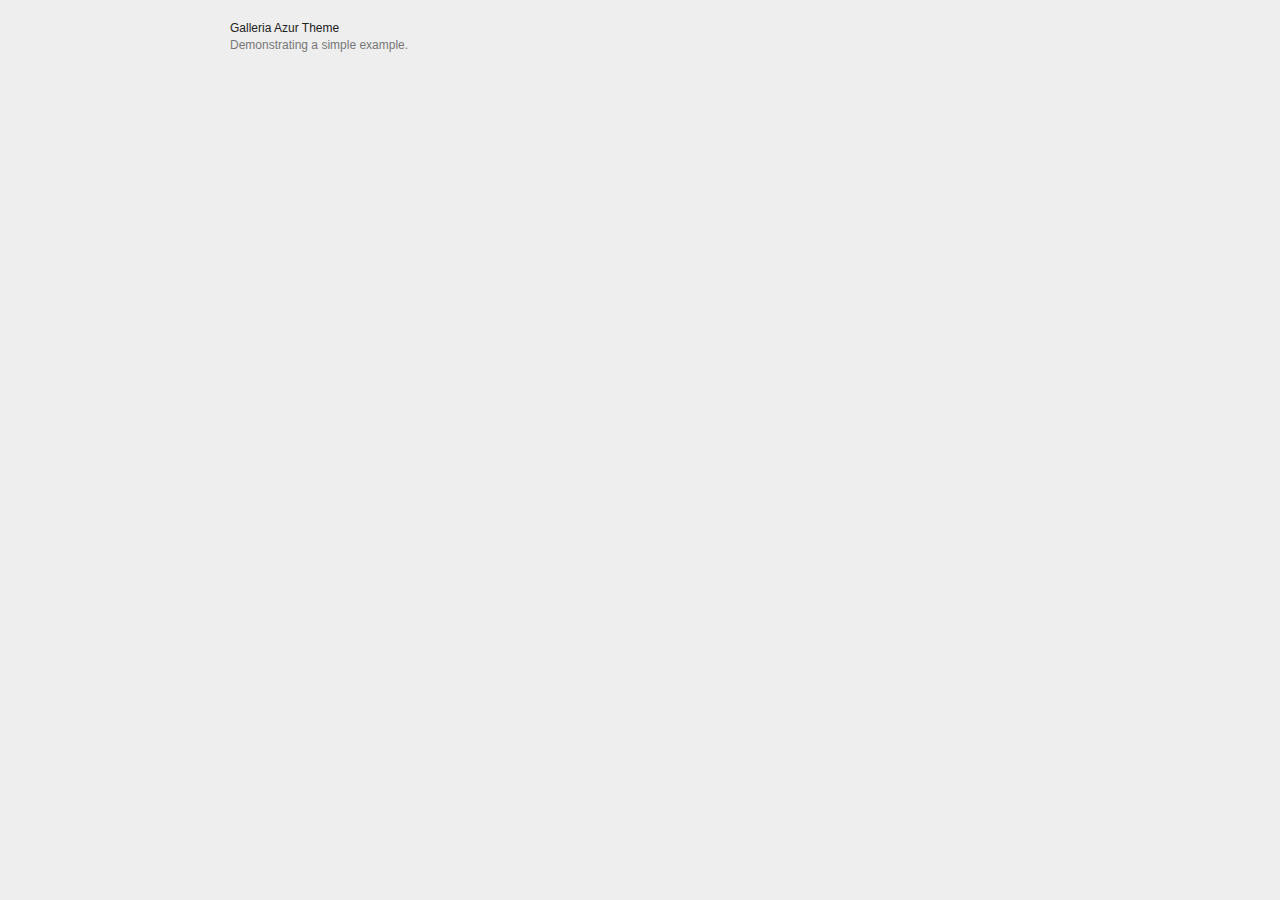
<file: AlbertoClocks/galleria/themes/azur/demo-retina.html>
<!DOCTYPE html>
<html lang="en">
    <head>
        <meta charset="utf-8">
        <meta name="viewport" content="width=device-width,initial-scale=0.3">
        <title>Galleria Azur Theme</title>
        <style>

            /* Demo styles */
            html,body{background:#eee;margin:0;}
            .content{color:#777;font:12px/1.4 "helvetica neue",arial,sans-serif;max-width:820px;margin:20px auto;}
            h1{font-size:12px;font-weight:normal;color:#222;margin:0;}
            p{margin:0 0 20px}
            a {color:#22BCB9;text-decoration:none;}
            .galleria-info-description a { color: #bbb;}
            .cred{margin-top:20px;font-size:11px;}

            /* Gallery measures that will be applied */
            .galleria {
                height:420px;    /* defines a static gallery height */
                max-width:820px; /* defines a responsive width */
            }

        </style>

        <!-- load jQuery -->
        <!-- <script src="https://ajax.googleapis.com/ajax/libs/jquery/3.1.1/jquery.js"></script> -->
        <script src="https://ajax.googleapis.com/ajax/libs/jquery/2.2.4/jquery.js"></script>

        <!-- load Galleria -->
        <script src="../../galleria.js"></script>

    </head>
<body>
    <div class="content">
        <h1>Galleria Azur Theme</h1>
        <p>Demonstrating a simple example.</p>

        <div class="galleria">
            <a href="https://picsum.photos/id/389/1024/768.jpg" data-srcset="https://picsum.photos/id/389/1024/768.jpg 1x, https://picsum.photos/id/389/2048/1536.jpg 2x">
                <img src="https://picsum.photos/id/389/150/100.jpg" srcset="https://picsum.photos/id/389/150/100.jpg 1x, https://picsum.photos/id/389/300/200.jpg 2x"
                     data-big="https://picsum.photos/id/389/1440/1080.jpg" data-bigsrcset="https://picsum.photos/id/389/1440/1080.jpg 1x, https://picsum.photos/id/389/2880/2160.jpg 2x"
                     data-description="by &lt;a href=&quot;https://unsplash.com/photos/bt-Sc22W-BE&quot;&gt;Jake Hills&lt;/a&gt; on &lt;a href=&quot;https://unsplash.com&quot;&gt;Unsplash&lt;/a&gt;"
                     data-title="Footsteps">
            </a>
            <a href="https://picsum.photos/id/675/1024/768.jpg" data-srcset="https://picsum.photos/id/675/1024/768.jpg 1x, https://picsum.photos/id/675/2048/1536.jpg 2x">
                <img src="https://picsum.photos/id/675/150/100.jpg" srcset="https://picsum.photos/id/675/150/100.jpg 1x, https://picsum.photos/id/675/300/200.jpg 2x"
                     data-big="https://picsum.photos/id/675/1440/1080.jpg" data-bigsrcset="https://picsum.photos/id/675/1440/1080.jpg 1x, https://picsum.photos/id/675/2880/2160.jpg 2x"
                     data-description="by &lt;a href=&quot;https://unsplash.com/photos/hBYzBU1xP6s&quot;&gt;Barn Images&lt;/a&gt; on &lt;a href=&quot;https://unsplash.com&quot;&gt;Unsplash&lt;/a&gt;"
                     data-title="Waves washes on beach shore">
            </a>
            <a href="https://picsum.photos/id/525/1024/768.jpg" data-srcset="https://picsum.photos/id/525/1024/768.jpg 1x, https://picsum.photos/id/525/2048/1536.jpg 2x">
                <img src="https://picsum.photos/id/525/150/100.jpg" srcset="https://picsum.photos/id/525/150/100.jpg 1x, https://picsum.photos/id/525/300/200.jpg 2x"
                     data-big="https://picsum.photos/id/525/1440/1080.jpg" data-bigsrcset="https://picsum.photos/id/525/1440/1080.jpg 1x, https://picsum.photos/id/525/2880/2160.jpg 2x"
                     data-description="by &lt;a href=&quot;https://unsplash.com/photos/aViOQZzikVs&quot;&gt;Luca Zanon&lt;/a&gt; on &lt;a href=&quot;https://unsplash.com&quot;&gt;Unsplash&lt;/a&gt;"
                     data-title="Extreme Desert Hike">
            </a>
            <a href="https://picsum.photos/id/349/1024/768.jpg" data-srcset="https://picsum.photos/id/349/1024/768.jpg 1x, https://picsum.photos/id/349/2048/1536.jpg 2x">
                <img src="https://picsum.photos/id/349/150/100.jpg" srcset="https://picsum.photos/id/349/150/100.jpg 1x, https://picsum.photos/id/349/300/200.jpg 2x"
                     data-big="https://picsum.photos/id/349/1440/1080.jpg" data-bigsrcset="https://picsum.photos/id/349/1440/1080.jpg 1x, https://picsum.photos/id/349/2880/2160.jpg 2x"
                     data-description="by &lt;a href=&quot;https://unsplash.com/photos/FmMivfgHCiM&quot;&gt;Caleb George&lt;/a&gt; on &lt;a href=&quot;https://unsplash.com&quot;&gt;Unsplash&lt;/a&gt;"
                     data-title="Man in front of skyline">
            </a>
            <a href="https://picsum.photos/id/120/1024/768.jpg" data-srcset="https://picsum.photos/id/120/1024/768.jpg 1x, https://picsum.photos/id/120/2048/1536.jpg 2x">
                <img src="https://picsum.photos/id/120/150/100.jpg" srcset="https://picsum.photos/id/120/150/100.jpg 1x, https://picsum.photos/id/120/300/200.jpg 2x"
                     data-big="https://picsum.photos/id/120/1440/1080.jpg" data-bigsrcset="https://picsum.photos/id/120/1440/1080.jpg 1x, https://picsum.photos/id/120/2880/2160.jpg 2x"
                     data-description="by &lt;a href=&quot;https://unsplash.com/photos/_DA3D5P71qs&quot;&gt;Guillaume&lt;/a&gt; on &lt;a href=&quot;https://unsplash.com&quot;&gt;Unsplash&lt;/a&gt;"
                     data-title="Milky Way Night Sky">
            </a>
            <a href="https://picsum.photos/id/299/1024/768.jpg" data-srcset="https://picsum.photos/id/299/1024/768.jpg 1x, https://picsum.photos/id/299/2048/1536.jpg 2x">
                <img src="https://picsum.photos/id/299/150/100.jpg" srcset="https://picsum.photos/id/299/150/100.jpg 1x, https://picsum.photos/id/299/300/200.jpg 2x"
                     data-big="https://picsum.photos/id/299/1440/1080.jpg" data-bigsrcset="https://picsum.photos/id/299/1440/1080.jpg 1x, https://picsum.photos/id/299/2880/2160.jpg 2x"
                     data-description="by &lt;a href=&quot;https://unsplash.com/photos/nOhUx3tiaQQ&quot;&gt;Matthew Wiebe&lt;/a&gt; on &lt;a href=&quot;https://unsplash.com&quot;&gt;Unsplash&lt;/a&gt;"
                     data-title="My favorite building in the city">
            </a>
            <a href="https://picsum.photos/id/219/1024/768.jpg" data-srcset="https://picsum.photos/id/219/1024/768.jpg 1x, https://picsum.photos/id/219/2048/1536.jpg 2x">
                <img src="https://picsum.photos/id/219/150/100.jpg" srcset="https://picsum.photos/id/219/150/100.jpg 1x, https://picsum.photos/id/219/300/200.jpg 2x"
                     data-big="https://picsum.photos/id/219/1440/1080.jpg" data-bigsrcset="https://picsum.photos/id/219/1440/1080.jpg 1x, https://picsum.photos/id/219/2880/2160.jpg 2x"
                     data-description="by &lt;a href=&quot;https://unsplash.com/photos/7iB4OZDlRok&quot;&gt;Martyn Seddon&lt;/a&gt; on &lt;a href=&quot;https://unsplash.com&quot;&gt;Unsplash&lt;/a&gt;"
                     data-title="Encounter with a leopard">
            </a>
            <a href="https://picsum.photos/id/856/1024/768.jpg" data-srcset="https://picsum.photos/id/856/1024/768.jpg 1x, https://picsum.photos/id/856/2048/1536.jpg 2x">
                <img src="https://picsum.photos/id/856/150/100.jpg" srcset="https://picsum.photos/id/856/150/100.jpg 1x, https://picsum.photos/id/856/300/200.jpg 2x"
                     data-big="https://picsum.photos/id/856/1440/1080.jpg" data-bigsrcset="https://picsum.photos/id/856/1440/1080.jpg 1x, https://picsum.photos/id/856/2880/2160.jpg 2x"
                     data-description="by &lt;a href=&quot;https://unsplash.com/photos/omKdUQ9R3Zo&quot;&gt;Olu Eletu&lt;/a&gt; on &lt;a href=&quot;https://unsplash.com&quot;&gt;Unsplash&lt;/a&gt;"
                     data-title="Elegant man with hot coffee">
            </a>
            <a href="https://picsum.photos/id/531/1024/768.jpg" data-srcset="https://picsum.photos/id/531/1024/768.jpg 1x, https://picsum.photos/id/531/2048/1536.jpg 2x">
                <img src="https://picsum.photos/id/531/150/100.jpg" srcset="https://picsum.photos/id/531/150/100.jpg 1x, https://picsum.photos/id/531/300/200.jpg 2x"
                     data-big="https://picsum.photos/id/531/1440/1080.jpg" data-bigsrcset="https://picsum.photos/id/531/1440/1080.jpg 1x, https://picsum.photos/id/531/2880/2160.jpg 2x"
                     data-description="by &lt;a href=&quot;https://unsplash.com/photos/zr8msYQhfRg&quot;&gt;Jeff Sheldon&lt;/a&gt; on &lt;a href=&quot;https://unsplash.com&quot;&gt;Unsplash&lt;/a&gt;"
                     data-title="Vintage cameras">
            </a>
            <a href="https://picsum.photos/id/426/1024/768.jpg" data-srcset="https://picsum.photos/id/426/1024/768.jpg 1x, https://picsum.photos/id/426/2048/1536.jpg 2x">
                <img src="https://picsum.photos/id/426/150/100.jpg" srcset="https://picsum.photos/id/426/150/100.jpg 1x, https://picsum.photos/id/426/300/200.jpg 2x"
                     data-big="https://picsum.photos/id/426/1440/1080.jpg" data-bigsrcset="https://picsum.photos/id/426/1440/1080.jpg 1x, https://picsum.photos/id/426/2880/2160.jpg 2x"
                     data-description="by &lt;a href=&quot;https://unsplash.com/photos/01ZeHnK3F_4&quot;&gt;Ales Krivec&lt;/a&gt; on &lt;a href=&quot;https://unsplash.com&quot;&gt;Unsplash&lt;/a&gt;"
                     data-title="Valley town">
            </a>
            <a href="https://vimeo.com/25750735">
                <span class="video">Works for vimeo too.</span>
            </a>
            <a href="https://www.youtube.com/watch?v=PEEXZZ071FE">
                <span class="video">Works for youtube too.</span>
            </a>
        </div>


    </div>
    <script>
    $(function() {
        // Load the Azur theme
        Galleria.loadTheme('galleria.azur.js');

        // Initialize Galleria
        Galleria.run('.galleria');
    });
    </script>
    </body>
</html>
</file>
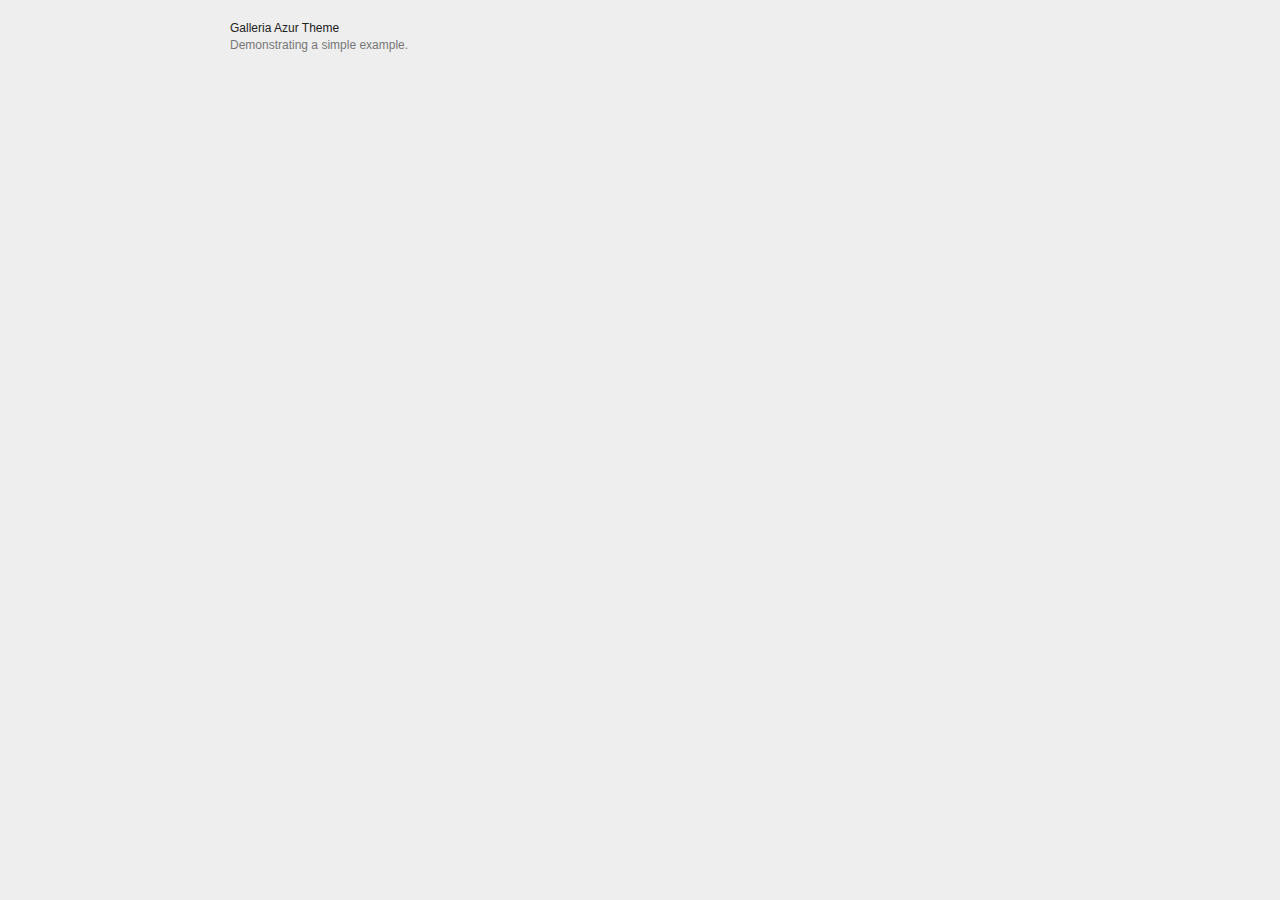
<file: AlbertoClocks/galleria/themes/azur/demo.html>
<!DOCTYPE html>
<html lang="en">
    <head>
        <meta charset="utf-8">
        <meta name="viewport" content="width=device-width,initial-scale=0.3">
        <title>Galleria Azur Theme</title>
        <style>

            /* Demo styles */
            html,body{background:#eee;margin:0;}
            .content{color:#777;font:12px/1.4 "helvetica neue",arial,sans-serif;max-width:820px;margin:20px auto;}
            h1{font-size:12px;font-weight:normal;color:#222;margin:0;}
            p{margin:0 0 20px}
            a {color:#22BCB9;text-decoration:none;}
            .galleria-info-description a { color: #bbb;}
            .cred{margin-top:20px;font-size:11px;}

            /* Gallery measures that will be applied */
            .galleria {
                height:420px;    /* defines a static gallery height */
                max-width:820px; /* defines a responsive width */
            }

        </style>

        <!-- load jQuery -->
        <!-- <script src="https://ajax.googleapis.com/ajax/libs/jquery/3.1.1/jquery.js"></script> -->
        <script src="https://ajax.googleapis.com/ajax/libs/jquery/2.2.4/jquery.js"></script>

        <!-- load Galleria -->
        <script src="../../galleria.js"></script>

    </head>
<body>
    <div class="content">
        <h1>Galleria Azur Theme</h1>
        <p>Demonstrating a simple example.</p>

        <div class="galleria">
            <a href="https://picsum.photos/id/389/1024/768.jpg">
                <img src="https://picsum.photos/id/389/150/100.jpg"
                     data-big="https://picsum.photos/id/389/1440/1080.jpg"
                     data-description="by &lt;a href=&quot;https://unsplash.com/photos/bt-Sc22W-BE&quot;&gt;Jake Hills&lt;/a&gt; on &lt;a href=&quot;https://unsplash.com&quot;&gt;Unsplash&lt;/a&gt;"
                     data-title="Footsteps">
            </a>
            <a href="https://picsum.photos/id/675/1024/768.jpg">
                <img src="https://picsum.photos/id/675/150/100.jpg"
                     data-big="https://picsum.photos/id/675/1440/1080.jpg"
                     data-description="by &lt;a href=&quot;https://unsplash.com/photos/hBYzBU1xP6s&quot;&gt;Barn Images&lt;/a&gt; on &lt;a href=&quot;https://unsplash.com&quot;&gt;Unsplash&lt;/a&gt;"
                     data-title="Waves washes on beach shore">
            </a>
            <a href="https://picsum.photos/id/525/1024/768.jpg">
                <img src="https://picsum.photos/id/525/150/100.jpg"
                     data-big="https://picsum.photos/id/525/1440/1080.jpg"
                     data-description="by &lt;a href=&quot;https://unsplash.com/photos/aViOQZzikVs&quot;&gt;Luca Zanon&lt;/a&gt; on &lt;a href=&quot;https://unsplash.com&quot;&gt;Unsplash&lt;/a&gt;"
                     data-title="Extreme Desert Hike">
            </a>
            <a href="https://picsum.photos/id/349/1024/768.jpg">
                <img src="https://picsum.photos/id/349/150/100.jpg"
                     data-big="https://picsum.photos/id/349/1440/1080.jpg"
                     data-description="by &lt;a href=&quot;https://unsplash.com/photos/FmMivfgHCiM&quot;&gt;Caleb George&lt;/a&gt; on &lt;a href=&quot;https://unsplash.com&quot;&gt;Unsplash&lt;/a&gt;"
                     data-title="Man in front of skyline">
            </a>
            <a href="https://picsum.photos/id/120/1024/768.jpg">
                <img src="https://picsum.photos/id/120/150/100.jpg"
                     data-big="https://picsum.photos/id/120/1440/1080.jpg"
                     data-description="by &lt;a href=&quot;https://unsplash.com/photos/_DA3D5P71qs&quot;&gt;Guillaume&lt;/a&gt; on &lt;a href=&quot;https://unsplash.com&quot;&gt;Unsplash&lt;/a&gt;"
                     data-title="Milky Way Night Sky">
            </a>
            <a href="https://picsum.photos/id/299/1024/768.jpg">
                <img src="https://picsum.photos/id/299/150/100.jpg"
                     data-big="https://picsum.photos/id/299/1440/1080.jpg"
                     data-description="by &lt;a href=&quot;https://unsplash.com/photos/nOhUx3tiaQQ&quot;&gt;Matthew Wiebe&lt;/a&gt; on &lt;a href=&quot;https://unsplash.com&quot;&gt;Unsplash&lt;/a&gt;"
                     data-title="My favorite building in the city">
            </a>
            <a href="https://picsum.photos/id/219/1024/768.jpg">
                <img src="https://picsum.photos/id/219/150/100.jpg"
                     data-big="https://picsum.photos/id/219/1440/1080.jpg"
                     data-description="by &lt;a href=&quot;https://unsplash.com/photos/7iB4OZDlRok&quot;&gt;Martyn Seddon&lt;/a&gt; on &lt;a href=&quot;https://unsplash.com&quot;&gt;Unsplash&lt;/a&gt;"
                     data-title="Encounter with a leopard">
            </a>
            <a href="https://picsum.photos/id/856/1024/768.jpg">
                <img src="https://picsum.photos/id/856/150/100.jpg"
                     data-big="https://picsum.photos/id/856/1440/1080.jpg"
                     data-description="by &lt;a href=&quot;https://unsplash.com/photos/omKdUQ9R3Zo&quot;&gt;Olu Eletu&lt;/a&gt; on &lt;a href=&quot;https://unsplash.com&quot;&gt;Unsplash&lt;/a&gt;"
                     data-title="Elegant man with hot coffee">
            </a>
            <a href="https://picsum.photos/id/531/1024/768.jpg">
                <img src="https://picsum.photos/id/531/150/100.jpg"
                     data-big="https://picsum.photos/id/531/1440/1080.jpg"
                     data-description="by &lt;a href=&quot;https://unsplash.com/photos/zr8msYQhfRg&quot;&gt;Jeff Sheldon&lt;/a&gt; on &lt;a href=&quot;https://unsplash.com&quot;&gt;Unsplash&lt;/a&gt;"
                     data-title="Vintage cameras">
            </a>
            <a href="https://picsum.photos/id/426/1024/768.jpg">
                <img src="https://picsum.photos/id/426/150/100.jpg"
                     data-big="https://picsum.photos/id/426/1440/1080.jpg"
                     data-description="by &lt;a href=&quot;https://unsplash.com/photos/01ZeHnK3F_4&quot;&gt;Ales Krivec&lt;/a&gt; on &lt;a href=&quot;https://unsplash.com&quot;&gt;Unsplash&lt;/a&gt;"
                     data-title="Valley town">
            </a>
            <a href="https://vimeo.com/25750735">
                <span class="video">Works for vimeo too.</span>
            </a>
            <a href="https://www.youtube.com/watch?v=PEEXZZ071FE">
                <span class="video">Works for youtube too.</span>
            </a>
        </div>


    </div>
    <script>
    $(function() {
        // Load the Azur theme
        Galleria.loadTheme('galleria.azur.js');

        // Initialize Galleria
        Galleria.run('.galleria');
    });
    </script>
    </body>
</html>
</file>
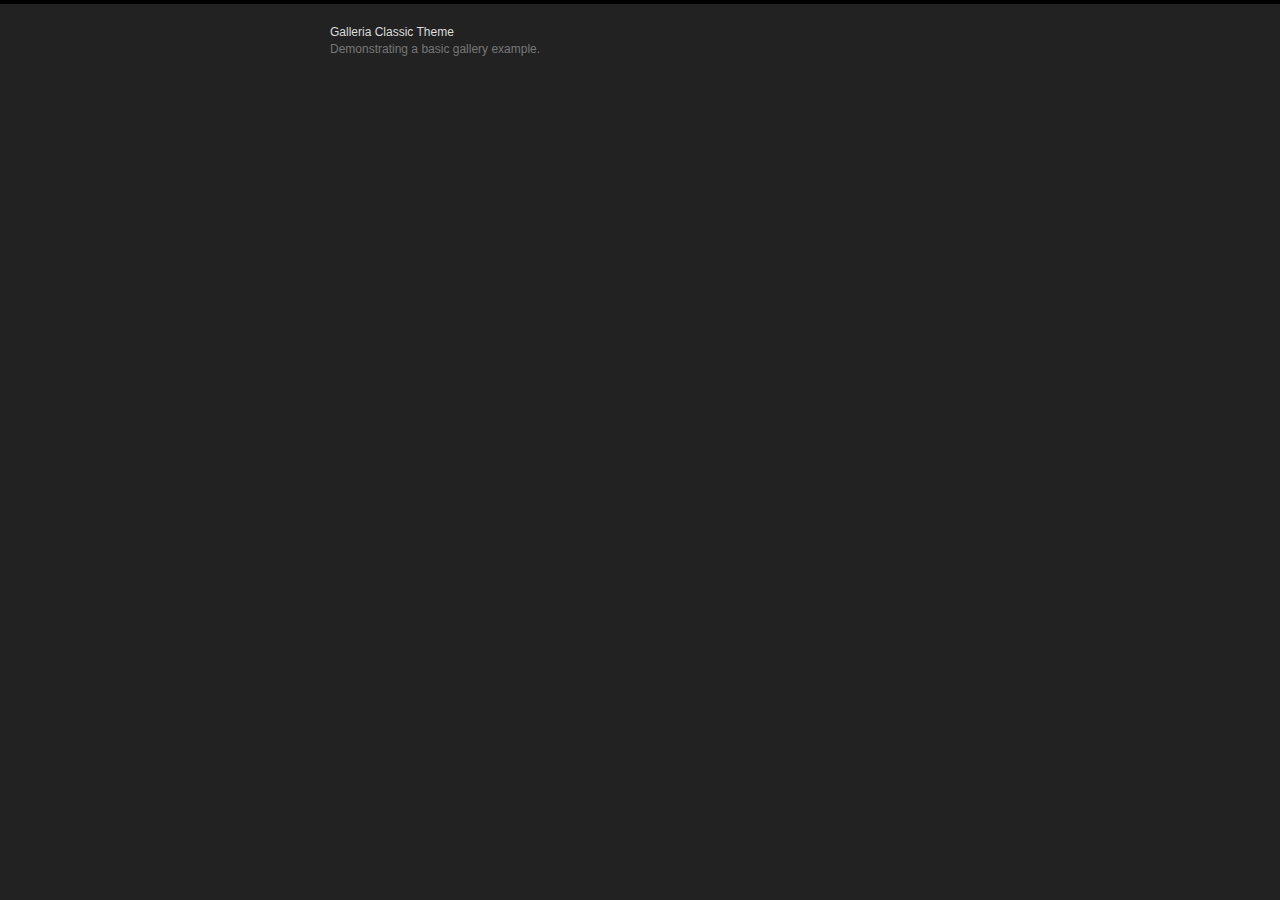
<file: AlbertoClocks/galleria/themes/classic/demo-retina.html>
<!DOCTYPE html>
<html lang="en">
    <head>
        <meta charset="utf-8">
        <title>Galleria Classic Theme</title>
        <style>

            /* Demo styles */
            html,body{background:#222;margin:0;}
            body{border-top:4px solid #000;}
            .content{color:#777;font:12px/1.4 "helvetica neue",arial,sans-serif;width:620px;margin:20px auto;}
            h1{font-size:12px;font-weight:normal;color:#ddd;margin:0;}
            p{margin:0 0 20px}
            a {color:#22BCB9;text-decoration:none;}
            .galleria-info-description a {color: #bbb;}
            .cred{margin-top:20px;font-size:11px;}

            /* This rule is read by Galleria to define the gallery height: */
            #galleria{height:320px}

        </style>

        <!-- load jQuery -->
        <!-- <script src="https://ajax.googleapis.com/ajax/libs/jquery/3.1.1/jquery.js"></script> -->
        <script src="https://ajax.googleapis.com/ajax/libs/jquery/2.2.4/jquery.js"></script>

        <!-- load Galleria -->
        <script src="../../galleria.js"></script>

    </head>
<body>
    <div class="content">
        <h1>Galleria Classic Theme</h1>
        <p>Demonstrating a basic gallery example.</p>

        <div id="galleria">
            <a href="https://picsum.photos/id/1055/800/500.jpg" data-srcset="https://picsum.photos/id/1055/800/500.jpg 1x, https://picsum.photos/id/1055/1600/1000.jpg 2x">
                <img src="https://picsum.photos/id/1055/150/100.jpg" srcset="https://picsum.photos/id/1055/150/100.jpg 1x, https://picsum.photos/id/1055/300/200.jpg 2x"
                     data-description="by &lt;a href=&quot;https://unsplash.com/photos/12rzbJhQ89E&quot;&gt;Neil Thomas&lt;/a&gt; on &lt;a href=&quot;https://unsplash.com&quot;&gt;Unsplash&lt;/a&gt;"
                     data-title="Calm before the storm">
            </a>
            <a href="https://picsum.photos/id/268/800/500.jpg" data-srcset="https://picsum.photos/id/268/800/500.jpg 1x, https://picsum.photos/id/268/1600/1000.jpg 2x">
                <img src="https://picsum.photos/id/268/150/100.jpg" srcset="https://picsum.photos/id/268/150/100.jpg 1x, https://picsum.photos/id/268/300/200.jpg 2x"
                     data-description="by &lt;a href=&quot;https://unsplash.com/photos/vc3ZOCf5BN8&quot;&gt;davide ragusa&lt;/a&gt; on &lt;a href=&quot;https://unsplash.com&quot;&gt;Unsplash&lt;/a&gt;"
                     data-title="Wooden gate at the beach">
            </a>
            <a href="https://picsum.photos/id/35/800/500.jpg" data-srcset="https://picsum.photos/id/35/800/500.jpg 1x, https://picsum.photos/id/35/1600/1000.jpg 2x">
                <img src="https://picsum.photos/id/35/150/100.jpg" srcset="https://picsum.photos/id/35/150/100.jpg 1x, https://picsum.photos/id/35/300/200.jpg 2x"
                     data-description="by &lt;a href=&quot;https://unsplash.com/photos/znM0ujn2RUA&quot;&gt;Shane Colella&lt;/a&gt; on &lt;a href=&quot;https://unsplash.com&quot;&gt;Unsplash&lt;/a&gt;"
                     data-title="Prickly orange needles">
            </a>
            <a href="https://picsum.photos/id/810/800/500.jpg" data-srcset="https://picsum.photos/id/810/800/500.jpg 1x, https://picsum.photos/id/810/1600/1000.jpg 2x">
                <img src="https://picsum.photos/id/810/150/100.jpg" srcset="https://picsum.photos/id/810/150/100.jpg 1x, https://picsum.photos/id/810/300/200.jpg 2x"
                     data-description="by &lt;a href=&quot;https://unsplash.com/photos/5QyPh6O9tfw&quot;&gt;Luís Perdigão&lt;/a&gt; on &lt;a href=&quot;https://unsplash.com&quot;&gt;Unsplash&lt;/a&gt;"
                     data-title="Bridge To Anywhere">
            </a>
            <a href="https://picsum.photos/id/327/800/500.jpg" data-srcset="https://picsum.photos/id/327/800/500.jpg 1x, https://picsum.photos/id/327/1600/1000.jpg 2x">
                <img src="https://picsum.photos/id/327/150/100.jpg" srcset="https://picsum.photos/id/327/150/100.jpg 1x, https://picsum.photos/id/327/300/200.jpg 2x"
                     data-description="by &lt;a href=&quot;https://unsplash.com/photos/Gg7uKdHFb_c&quot;&gt;Ryan Schroeder&lt;/a&gt; on &lt;a href=&quot;https://unsplash.com&quot;&gt;Unsplash&lt;/a&gt;"
                     data-title="Alpine mountains under a clear sky">
            </a>
            <a href="https://picsum.photos/id/241/800/500.jpg" data-srcset="https://picsum.photos/id/241/800/500.jpg 1x, https://picsum.photos/id/241/1600/1000.jpg 2x">
                <img src="https://picsum.photos/id/241/150/100.jpg" srcset="https://picsum.photos/id/241/150/100.jpg 1x, https://picsum.photos/id/241/300/200.jpg 2x"
                     data-description="by &lt;a href=&quot;https://unsplash.com/photos/1Cg7BQXp024&quot;&gt;Sylwia Bartyzel&lt;/a&gt; on &lt;a href=&quot;https://unsplash.com&quot;&gt;Unsplash&lt;/a&gt;"
                     data-title="monochrome wire fence on hill">
            </a>
            <a href="https://picsum.photos/id/874/800/500.jpg" data-srcset="https://picsum.photos/id/874/800/500.jpg 1x, https://picsum.photos/id/874/1600/1000.jpg 2x">
                <img src="https://picsum.photos/id/874/150/100.jpg" srcset="https://picsum.photos/id/874/150/100.jpg 1x, https://picsum.photos/id/874/300/200.jpg 2x"
                     data-description="by &lt;a href=&quot;https://unsplash.com/photos/Cp-LUHPRpWM&quot;&gt;Christopher Campbell&lt;/a&gt; on &lt;a href=&quot;https://unsplash.com&quot;&gt;Unsplash&lt;/a&gt;"
                     data-title="woman underwater in dress">
            </a>
            <a href="https://picsum.photos/id/42/800/500.jpg" data-srcset="https://picsum.photos/id/42/800/500.jpg 1x, https://picsum.photos/id/42/1600/1000.jpg 2x">
                <img src="https://picsum.photos/id/42/150/100.jpg" srcset="https://picsum.photos/id/42/150/100.jpg 1x, https://picsum.photos/id/42/300/200.jpg 2x"
                     data-description="by &lt;a href=&quot;https://unsplash.com/photos/KR2mdHJ5qMg&quot;&gt;Luke Chesser&lt;/a&gt; on &lt;a href=&quot;https://unsplash.com&quot;&gt;Unsplash&lt;/a&gt;"
                     data-title="Coffee in Montreal">
            </a>
            <a href="https://picsum.photos/id/313/800/500.jpg" data-srcset="https://picsum.photos/id/313/800/500.jpg 1x, https://picsum.photos/id/313/1600/1000.jpg 2x">
                <img src="https://picsum.photos/id/313/150/100.jpg" srcset="https://picsum.photos/id/313/150/100.jpg 1x, https://picsum.photos/id/313/300/200.jpg 2x"
                     data-description="by &lt;a href=&quot;https://unsplash.com/photos/4xYgBTYC2-Q&quot;&gt;Sonja Langford&lt;/a&gt; on &lt;a href=&quot;https://unsplash.com&quot;&gt;Unsplash&lt;/a&gt;"
                     data-title="Cloud on the field">
            </a>
            <a href="https://picsum.photos/id/235/800/500.jpg" data-srcset="https://picsum.photos/id/235/800/500.jpg 1x, https://picsum.photos/id/235/1600/1000.jpg 2x">
                <img src="https://picsum.photos/id/235/150/100.jpg" srcset="https://picsum.photos/id/235/150/100.jpg 1x, https://picsum.photos/id/235/300/200.jpg 2x"
                     data-description="by &lt;a href=&quot;https://unsplash.com/photos/TI-B-TNYJMU&quot;&gt;Paul E. Harrer&lt;/a&gt; on &lt;a href=&quot;https://unsplash.com&quot;&gt;Unsplash&lt;/a&gt;"
                     data-title="View from the Langbathsee mountain lake">
            </a>
            <a href="https://vimeo.com/25750735">
                <span class="video">Works for vimeo too.</span>
            </a>
            <a href="https://www.youtube.com/watch?v=PEEXZZ071FE">
                <span class="video">Works for youtube too.</span>
            </a>
        </div>
    </div>

    <script>
    $(function() {
        // Load the classic theme
        Galleria.loadTheme('galleria.classic.js');

        // Initialize Galleria
        Galleria.run('#galleria');
    });
    </script>
    </body>
</html>
</file>
